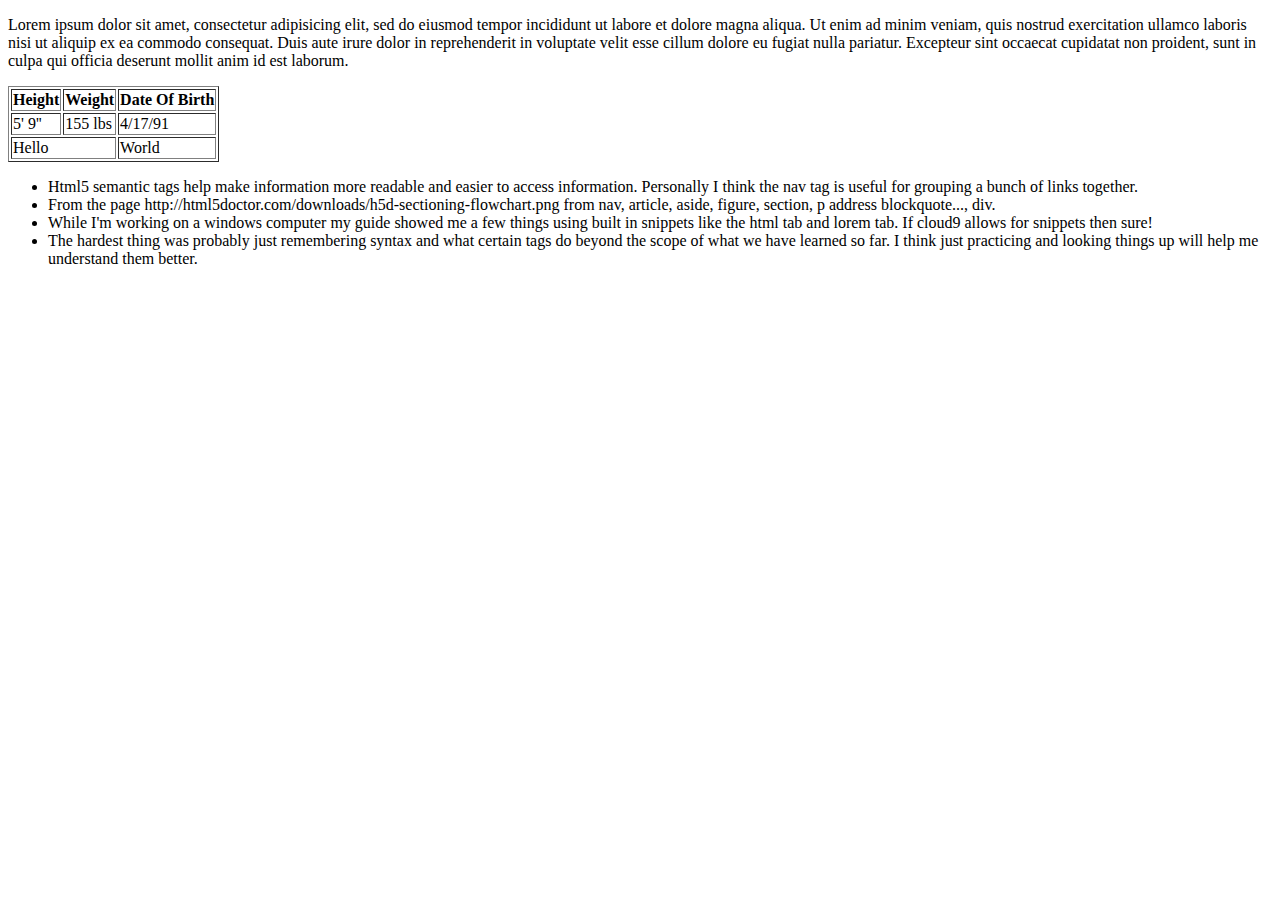
<file: html/gps/index.html>
<!DOCTYPE html>
<html>
<head>
	<title>Gps 1.2</title>
</head>
<body>
	<header></header>
	<main> 
		<article>
			<section>
				<p>Lorem ipsum dolor sit amet, consectetur adipisicing elit, sed do eiusmod
				tempor incididunt ut labore et dolore magna aliqua. Ut enim ad minim veniam,
				quis nostrud exercitation ullamco laboris nisi ut aliquip ex ea commodo
				consequat. Duis aute irure dolor in reprehenderit in voluptate velit esse
				cillum dolore eu fugiat nulla pariatur. Excepteur sint occaecat cupidatat non
				proident, sunt in culpa qui officia deserunt mollit anim id est laborum.</p>
			</section>
			<section>
				<table border="1">
					<tr>
						<th>Height</th>
						<th>Weight</th>
						<th>Date Of Birth</th>
					</tr>
					<tr>
						<td>5' 9''</td>
						<td>155 lbs</td>
						<td>4/17/91</td>
					</tr>
					<tr>
						<td colspan="2">Hello</td>
						<td>World</td>
					</tr>
				</table>
			</section>
		</article>
	</main>
	<footer>
		<p> 
		<ul>
			<li>Html5 semantic tags help make information more readable and easier to access information. Personally I think the nav tag is useful for grouping a bunch of links together.</li>
			<li>From the page http://html5doctor.com/downloads/h5d-sectioning-flowchart.png from nav, article, aside, figure, section, p address blockquote..., div.</li>   
			<li>While I'm working on a windows computer my guide showed me a few things using built in snippets like the html tab and lorem tab. If cloud9 allows for snippets then sure!</li> 
			<li>The hardest thing was probably just remembering syntax and what certain tags do beyond the scope of what we have learned so far. I think just practicing and looking things up will help me understand them better.</li>
		</ul>
		</p>
	</footer>
	
</body>
</html>
</file>
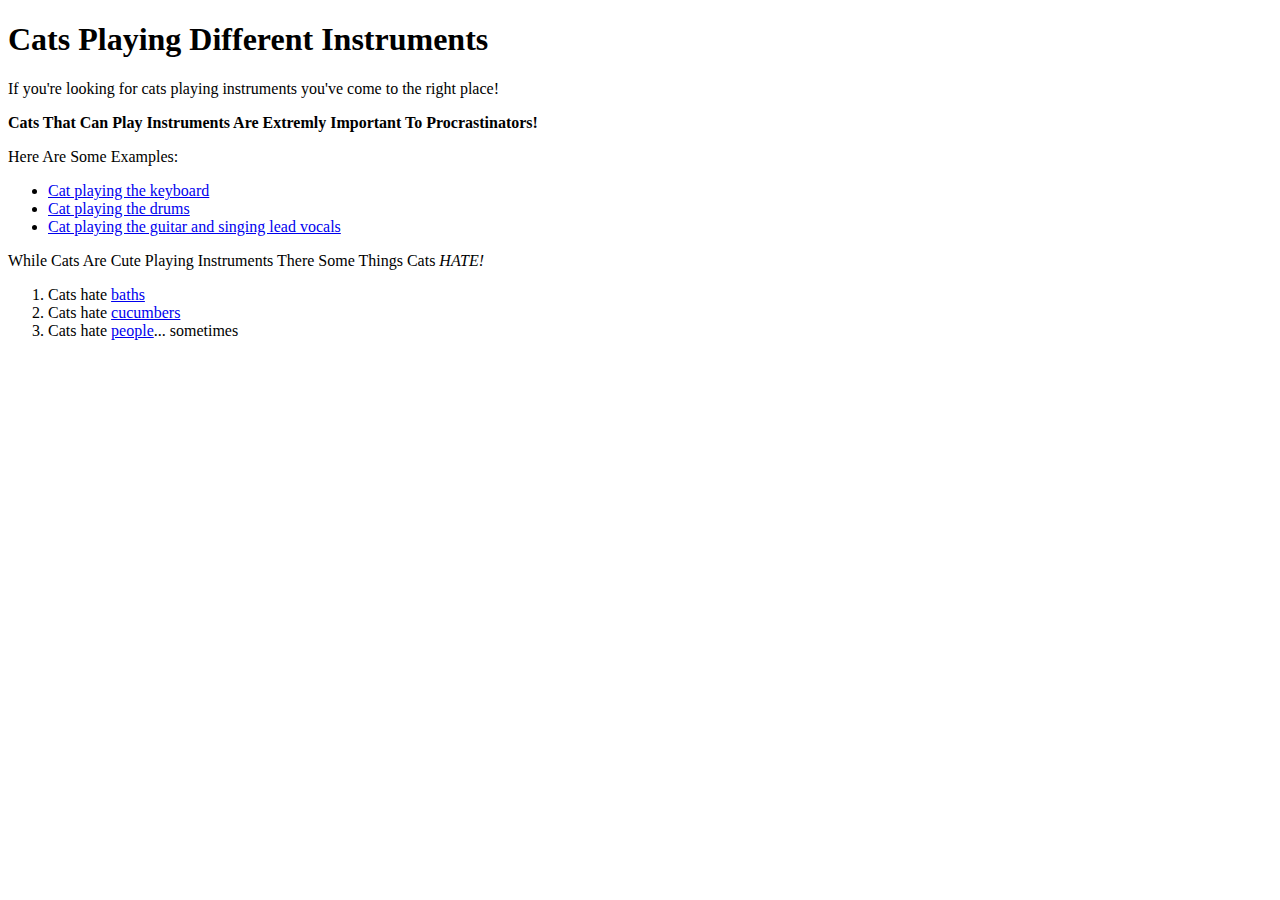
<file: html/web_basics/index.html>
<!DOCTYPE html>
<html>
<head>
	<title>Cats Playing Instruments</title>
</head>
<body>
	<h1>Cats Playing Different Instruments</h1>
	<p>If you're looking for cats playing instruments you've come to the right place!</p>
	<strong>Cats That Can Play Instruments Are Extremly Important To Procrastinators!
	</strong>

	<p>Here Are Some Examples:</p> 
	<ul>
		<li><a href="http://i.imgur.com/pzYvria.gif">Cat playing the keyboard</a></li>
		<li><a href="http://images5.aplus.com/uc-up/de4e1ad8-978d-49a6-bc8d-34ed10a3c36f/de4e1ad8-978d-49a6-bc8d-34ed10a3c36f.inline_yes">Cat playing the drums</a></li>
		<li><a href="https://s-media-cache-ak0.pinimg.com/736x/e2/65/99/e26599f3bcd76aa22b02cc6142a51bef.jpg">Cat playing the guitar and singing lead vocals</a></li>
	</ul>
	While Cats Are Cute Playing Instruments There Some Things Cats <em>HATE!</em>
	<ol>
		<li>Cats hate <a href=" http://www.personal.psu.edu/afr3/blogs/siowfa13/PoorKitty1.jpg">baths</a></li>
		<li>Cats hate <a href="http://lolsnaps.com/upload_pic/0fd4b960-can-confirm-cats-hate-cucumbers.gif">cucumbers</a></li>
		<li>Cats hate <a href="http://i.imgur.com/9hgR8.jpg">people</a>... sometimes</li>
	</ol>
	


</body>
</file>
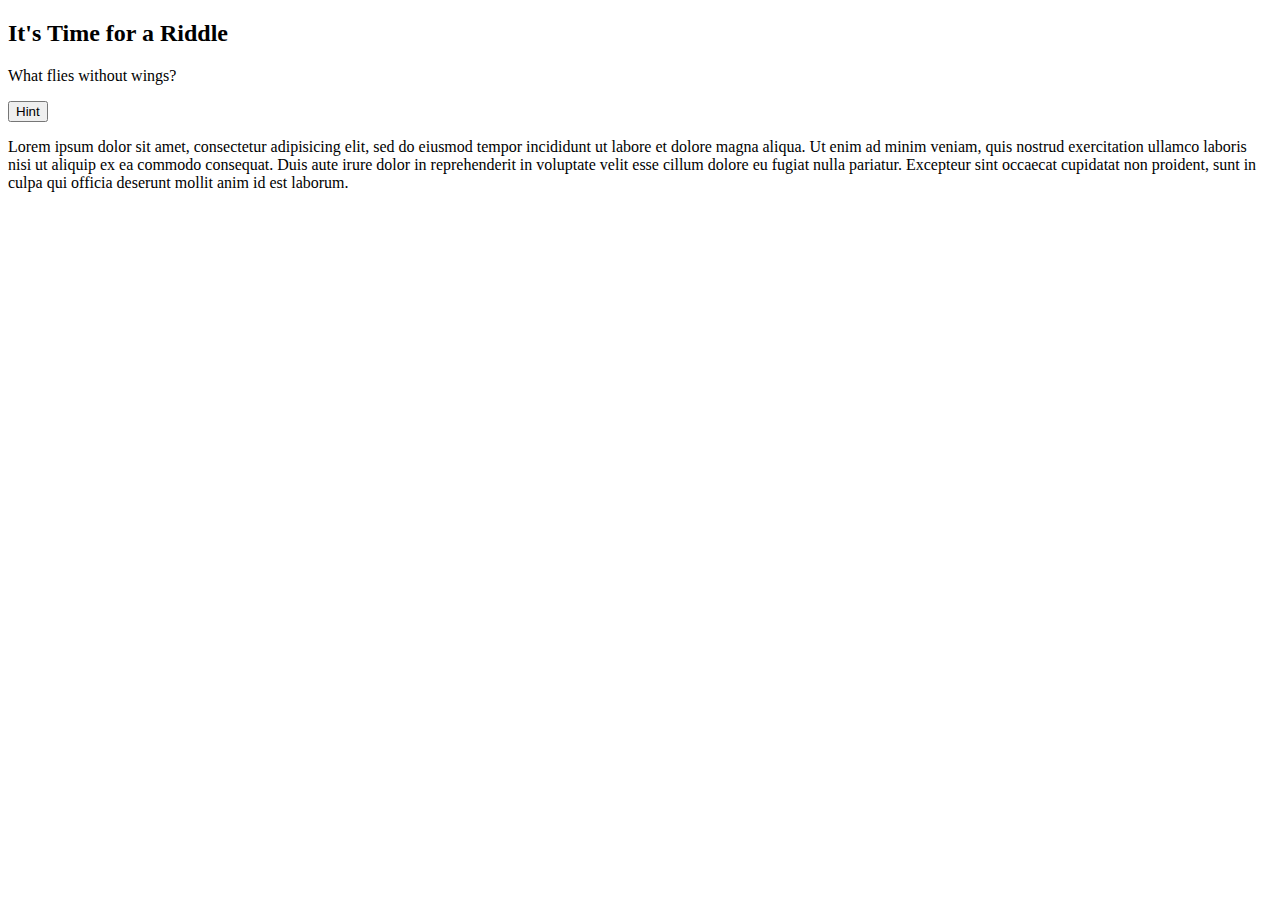
<file: web_dev/jquery/index.html>
<!DOCTYPE html>
<html>

<head>
<script src="https://ajax.googleapis.com/ajax/libs/jquery/1.12.4/jquery.min.js"></script>
<script src="changes.js"></script>
	<title>A Riddle</title>
</head>
<body>
<h2>It's Time for a Riddle</h2>

<p>What flies without wings?</p>

<button>Hint</button>

<p id ="text">Lorem ipsum dolor sit amet, consectetur adipisicing elit, sed do eiusmod
tempor incididunt ut labore et dolore magna aliqua. Ut enim ad minim veniam,
quis nostrud exercitation ullamco laboris nisi ut aliquip ex ea commodo
consequat. Duis aute irure dolor in reprehenderit in voluptate velit esse
cillum dolore eu fugiat nulla pariatur. Excepteur sint occaecat cupidatat non
proident, sunt in culpa qui officia deserunt mollit anim id est laborum.</p>


<div id="div1" style="width:100px;display:none;background-color:gray;">hover over me</div>

</body>
</html>
</file>
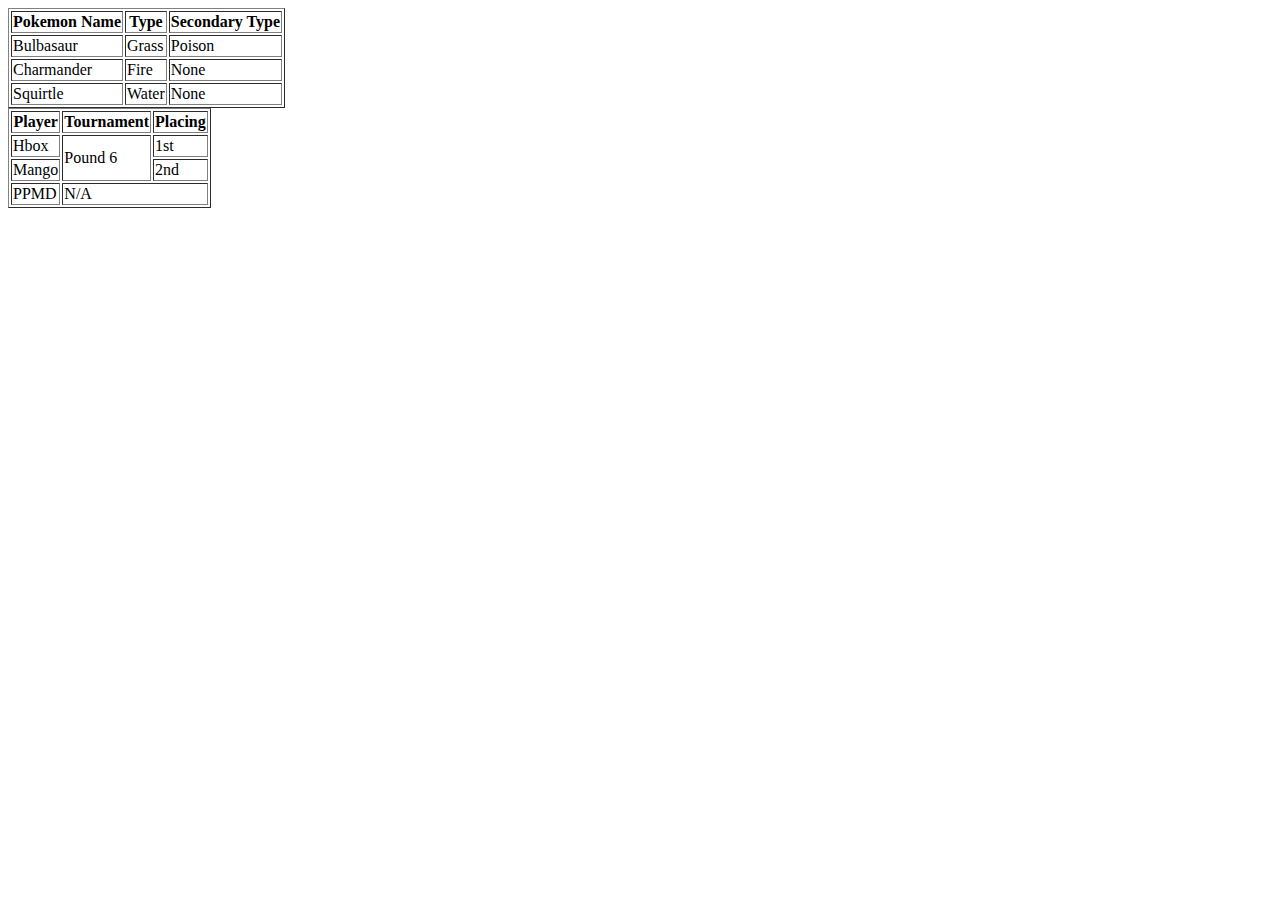
<file: html/table-practice.html>
<!DOCTYPE html>
<html>
<head>
	<title>Tables</title>
</head>
<body>
<table border=1>
	<tr>
		<th>Pokemon Name</th>
		<th>Type</th>
		<th>Secondary Type</th>
	</tr>
	<tr>
		<td>Bulbasaur</td>
		<td>Grass</td>
		<td>Poison</td>
	</tr>
	<tr>
		<td>Charmander</td>
		<td>Fire</td>
		<td>None</td>
	</tr>
	<tr>
		<td>Squirtle</td>
		<td>Water</td>
		<td>None</td>
	</tr>
</table>

<table border=1>
	<tr>
		<th>Player</th>
		<th>Tournament</th>
		<th>Placing</th>
	</tr>
	<tr>
		<td>Hbox</td>
		<td rowspan ="2">Pound 6</td>
		<td>1st</td>
	</tr>
	<tr>
		<td>Mango</td>
		<td>2nd</td>
	</tr>
	<tr>
		<td>PPMD</td>
		<td colspan="2">N/A</td>
	</tr>
</table>

</body>
</html>
</file>
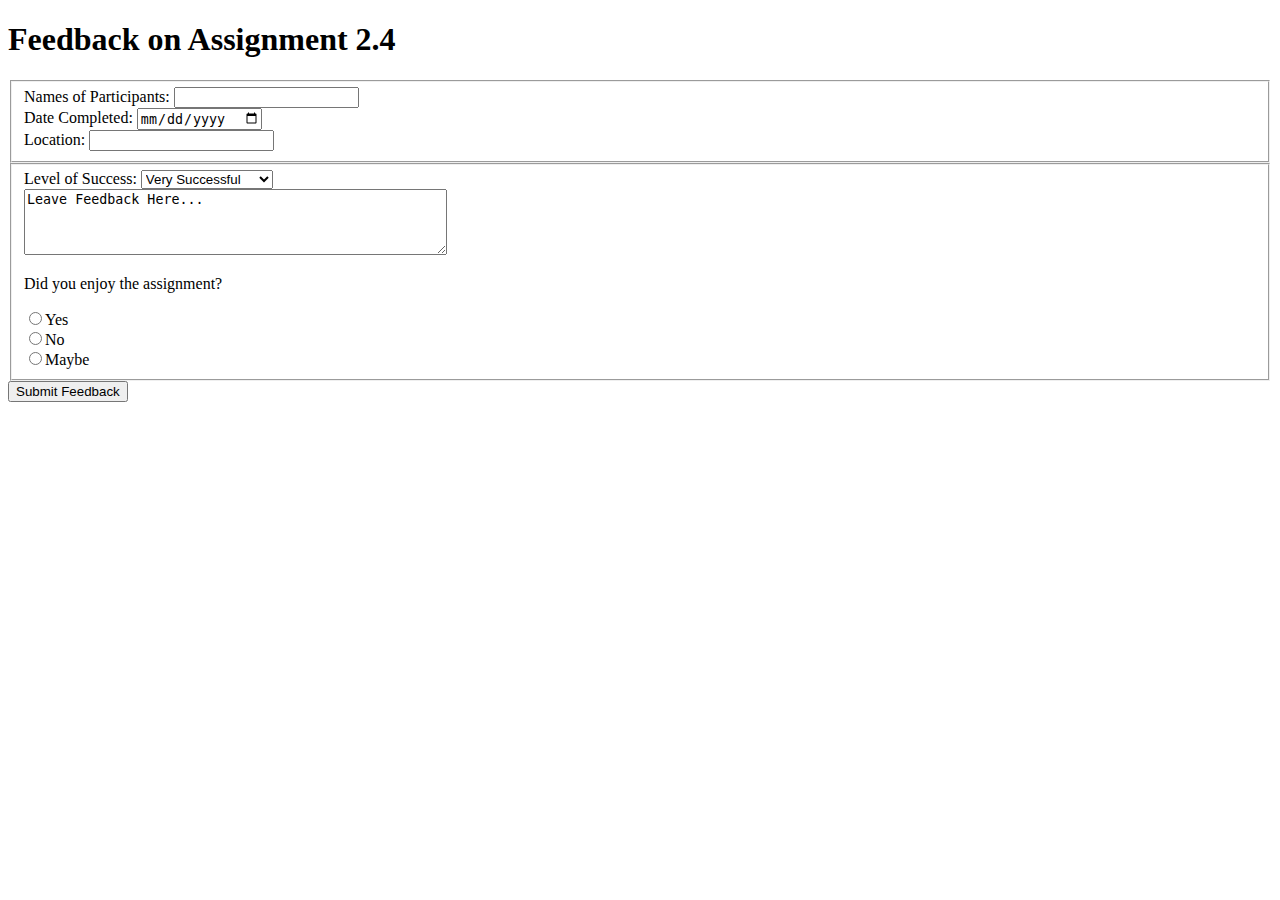
<file: html/forms/practice-form.html>
<!DOCTYPE html>
<html>
<head>
	<title>Practice Form</title>
</head>
<body>
	<h1>Feedback on Assignment 2.4</h1>
	<form name="practice form" id=pracform action="success.html">
	<fieldset>
		<div>
			<label>Names of Participants:</label>
			<input type="text" name="participantname">
		</div>
		<div>
			<label>Date Completed:</label>
			<input type="date" name="date">
		</div>
		<div>
			<label>Location:</label>
			<input type="text" name="location">
		</div>	
	</fieldset>
	<fieldset>
		<div>
			<label>Level of Success:</label>
			<select name="success">
				<option value="Very Successful">Very Successful</option>
				<option value="Very Successful">Successful</option>
				<option value="Very Successful">Neutral</option>				
				<option value="Very Successful">Unsuccessful</option>			
				<option value="Very Successful">Very Unsuccessful</option>
			</select>			
		</div>
		<div>
			<textarea rows="4" cols="50" name="feedback" form="pracform">Leave Feedback Here...</textarea>
		</div>
		
		<p>Did you enjoy the assignment?</p>
		
		<div>
			<input type="radio" name="enjoyment" value="yes">Yes<br>
			<input type="radio" name="enjoyment" value="no">No<br>
			<input type="radio" name="enjoyment" value="maybe">Maybe<br>
		</div>
	</fieldset>
	<button type="submit">Submit Feedback</button>
	</form>
</body>
</html>
</file>
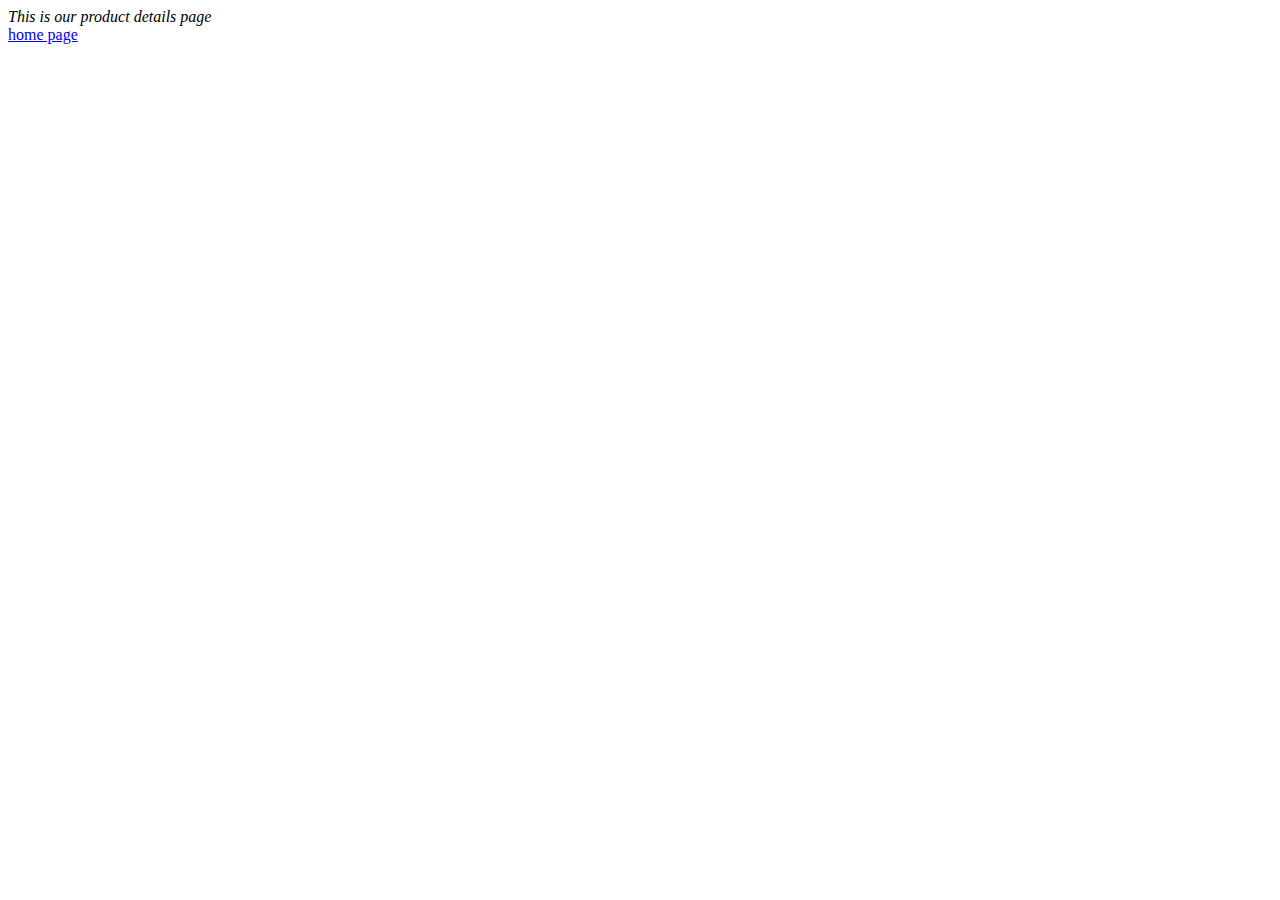
<file: html/moon_bootz/product_details.html>
<!DOCTYPE html>
<html>
<head>
	<title> This is our product details page </title>
</head>
<body>
<em>This is our product details page</em>
<footer> <a href="index.html"> home page </a> </footer>
</body>
</html>
</file>
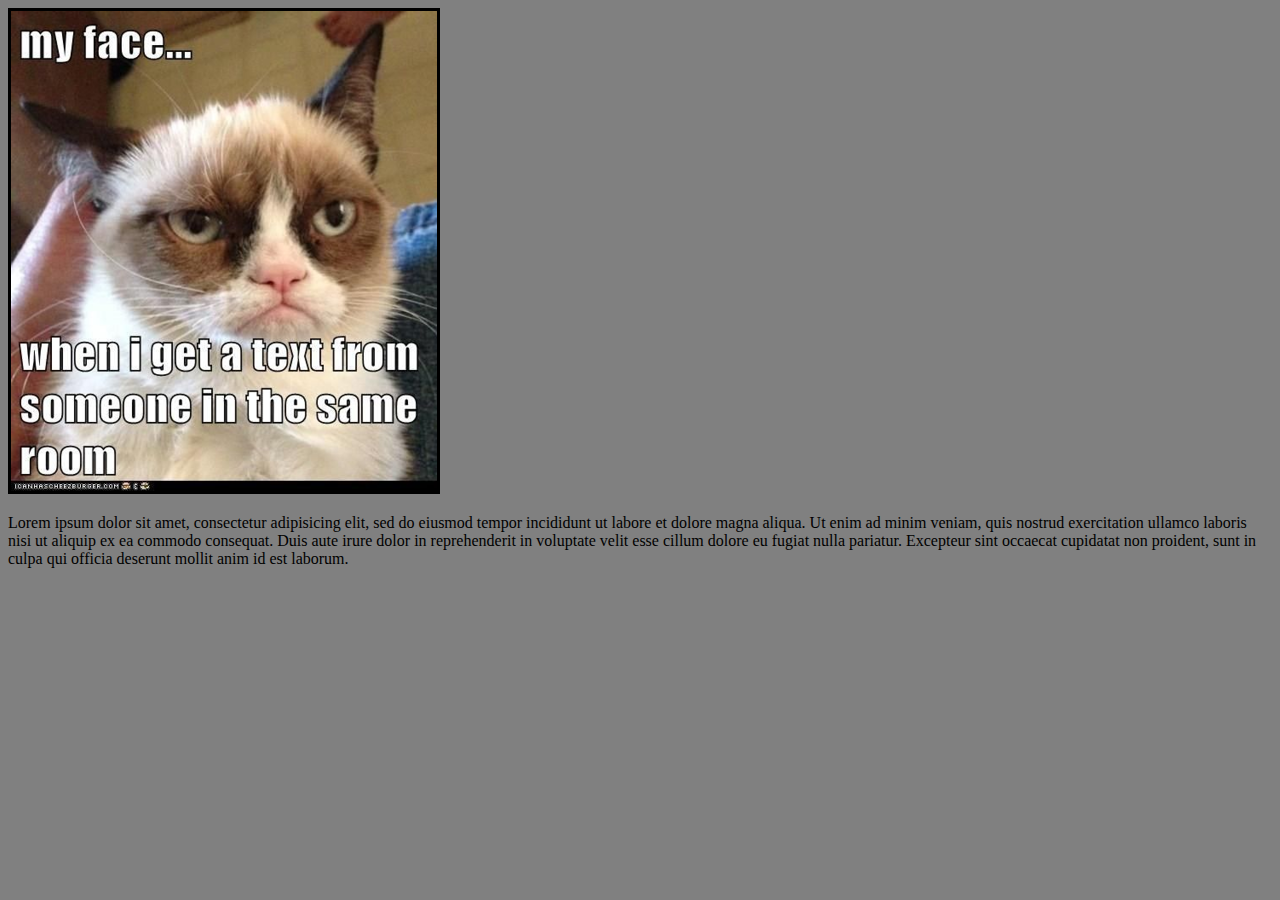
<file: web_dev/client_side_js/client_side.html>
<!DOCTYPE html>
<html>
<head>
	<link rel="stylesheet" type="text/css" href="style.css">
	<title>Cats</title>
</head>
<body>
	<img id="photo" src="grumpy_cat.png">
	<p id= "paragraph">Lorem ipsum dolor sit amet, consectetur adipisicing elit, sed do eiusmod
	tempor incididunt ut labore et dolore magna aliqua. Ut enim ad minim veniam,
	quis nostrud exercitation ullamco laboris nisi ut aliquip ex ea commodo
	consequat. Duis aute irure dolor in reprehenderit in voluptate velit esse
	cillum dolore eu fugiat nulla pariatur. Excepteur sint occaecat cupidatat non
	proident, sunt in culpa qui officia deserunt mollit anim id est laborum.</p>
	<script src="script.js"></script>
</body>
</html>
</file>
<file: web_dev/client_side_js/style.css>
body {
	background-color: gray;
}

#photo {
	display: inline-block;
	border: solid black;
}
</file>
